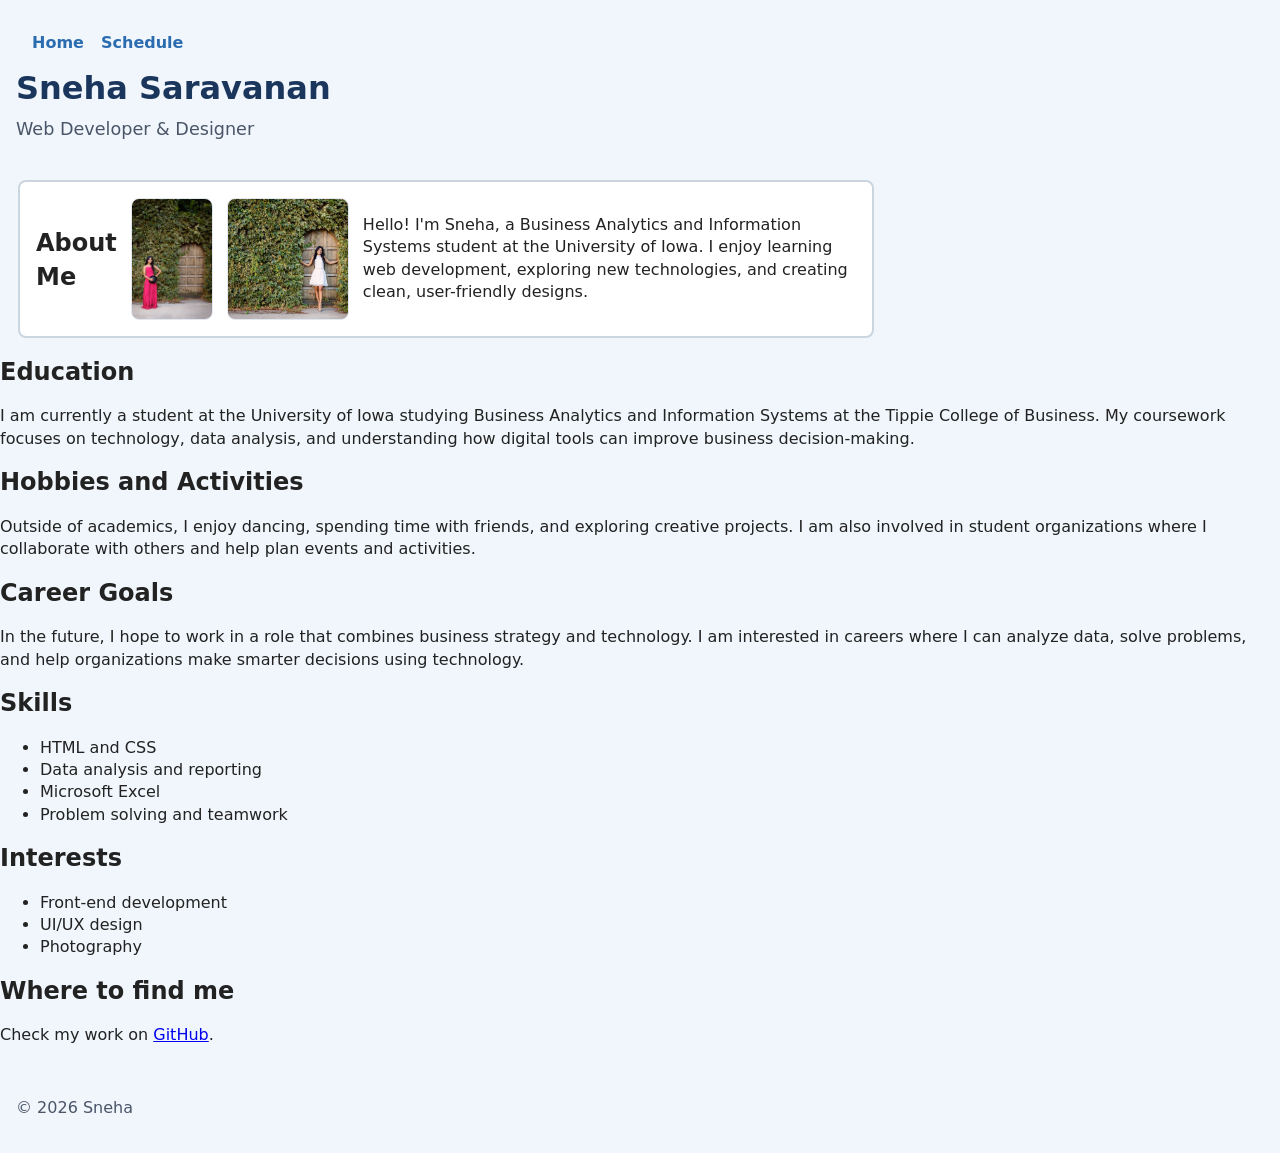
<file: index.html>
<!doctype html>
<html lang="en">
<head>

  <meta charset="utf-8">
  <meta name="viewport" content="width=device-width,initial-scale=1">
  <title>Sneha — Personal Site</title>
  <link rel="stylesheet" href="style/stylesheet.css">
</head>
<body>
  <header>
    <nav class="main-nav">
      <a href="index.html">Home</a>
      <a href="schedule.html">Schedule</a>
    </nav>
    <h1>Sneha Saravanan</h1>
    <h2>Web Developer & Designer</h2>
  </header>

  <main>
    <section class="profile-box box">
        <h2>About Me</h2>
      <img src="images/IMG_7426.JPG" alt="Sneha's profile photo 1" class="profile-img">
      <img src="images/IMG_7421.JPG" alt="Sneha's profile photo 2" class="profile-img">
      <p>Hello! I'm Sneha, a Business Analytics and Information Systems student at the University of Iowa. I enjoy learning web development, exploring new technologies, and creating clean, user-friendly designs. </p>
    </section>
<section>
  <h2>Education</h2>
  <p>
    I am currently a student at the University of Iowa studying Business Analytics
    and Information Systems at the Tippie College of Business. My coursework
    focuses on technology, data analysis, and understanding how digital tools can
    improve business decision-making.
  </p>
</section>
<section>
  <h2>Hobbies and Activities</h2>
  <p>
    Outside of academics, I enjoy dancing, spending time with friends, and
    exploring creative projects. I am also involved in student organizations
    where I collaborate with others and help plan events and activities.
  </p>
</section>
<section>
  <h2>Career Goals</h2>
  <p>
    In the future, I hope to work in a role that combines business strategy and
    technology. I am interested in careers where I can analyze data, solve
    problems, and help organizations make smarter decisions using technology.
  </p>
</section>
<section>
  <h2>Skills</h2>
  <ul>
    <li>HTML and CSS</li>
    <li>Data analysis and reporting</li>
    <li>Microsoft Excel</li>
    <li>Problem solving and teamwork</li>
  </ul>
</section>
    <section>
      <h2>Interests</h2>
      <ul>
        <li>Front-end development</li>
        <li>UI/UX design</li>
        <li>Photography</li>
      </ul>
    </section>

    <section>
      <h2>Where to find me</h2>
      <p>Check my work on <a href="https://github.com/" target="_blank" rel="noopener">GitHub</a>.</p>
    </section>
  </main>

  <footer>
    <p>&copy; 2026 Sneha</p>
  </footer>
</body>
</html>
</file>
<file: style/stylesheet.css>
/* Global */
:root{
  --bg: #f0f6fb;
  --card: #ffffff;
  --accent: #2b6cb0;
  --muted: #4a5568;
}
html,body{
  height:100%;
}
body{
  margin:0;
  font-family: system-ui, -apple-system, "Segoe UI", Roboto, "Helvetica Neue", Arial;
  background-color: var(--bg);
  color: #222;
  line-height:1.4;
}

/* Navigation */
.main-nav{
  background: transparent;
  padding: 12px 16px;
}
.main-nav a{
  margin-right: 12px;
  color: var(--accent);
  text-decoration: none;
  font-weight:600;
}

/* Headers */
header{
  padding: 20px 16px;
}
header h1{
  margin:0 0 6px 0;
  font-size:2rem;
  color: #1a365d;
}
header h2{
  margin:0;
  font-size:1.1rem;
  color: var(--muted);
  font-weight:500;
}

/* Demonstrate CSS box model using .box */
.box{
  margin: 18px;   /* outside spacing */
  padding: 16px;  /* inner spacing */
  border: 2px solid #cbd5e0; /* border thickness */
  background: var(--card);
  border-radius:8px;
}

.profile-box{
  display:flex;
  gap:14px;
  align-items:center;
  max-width:820px;
}
.profile-img{
  width:120px;
  height:120px;
  object-fit:cover;
  border-radius:8px;
  border:1px solid #e2e8f0;
}

.calendar-img{
  width:100%;
  max-width:640px;
  display:block;
  margin-bottom:12px;
  border-radius:6px;
  border:1px solid #e2e8f0;
}

/* Table styling with borders */
.schedule-table{
  width:100%;
  max-width:900px;
  border-collapse: collapse;
  background: var(--card);
}
.schedule-table th,
.schedule-table td{
  border: 1px solid #94a3b8;
  padding: 10px 12px;
  text-align: left;
}
.schedule-table thead th{
  background: #e6eef9;
  color: #123862;
}

/* Misc */
section h2{
  margin: 12px 0 8px 0;
}
footer{
  padding: 18px 16px;
  color: var(--muted);
}
</file>
